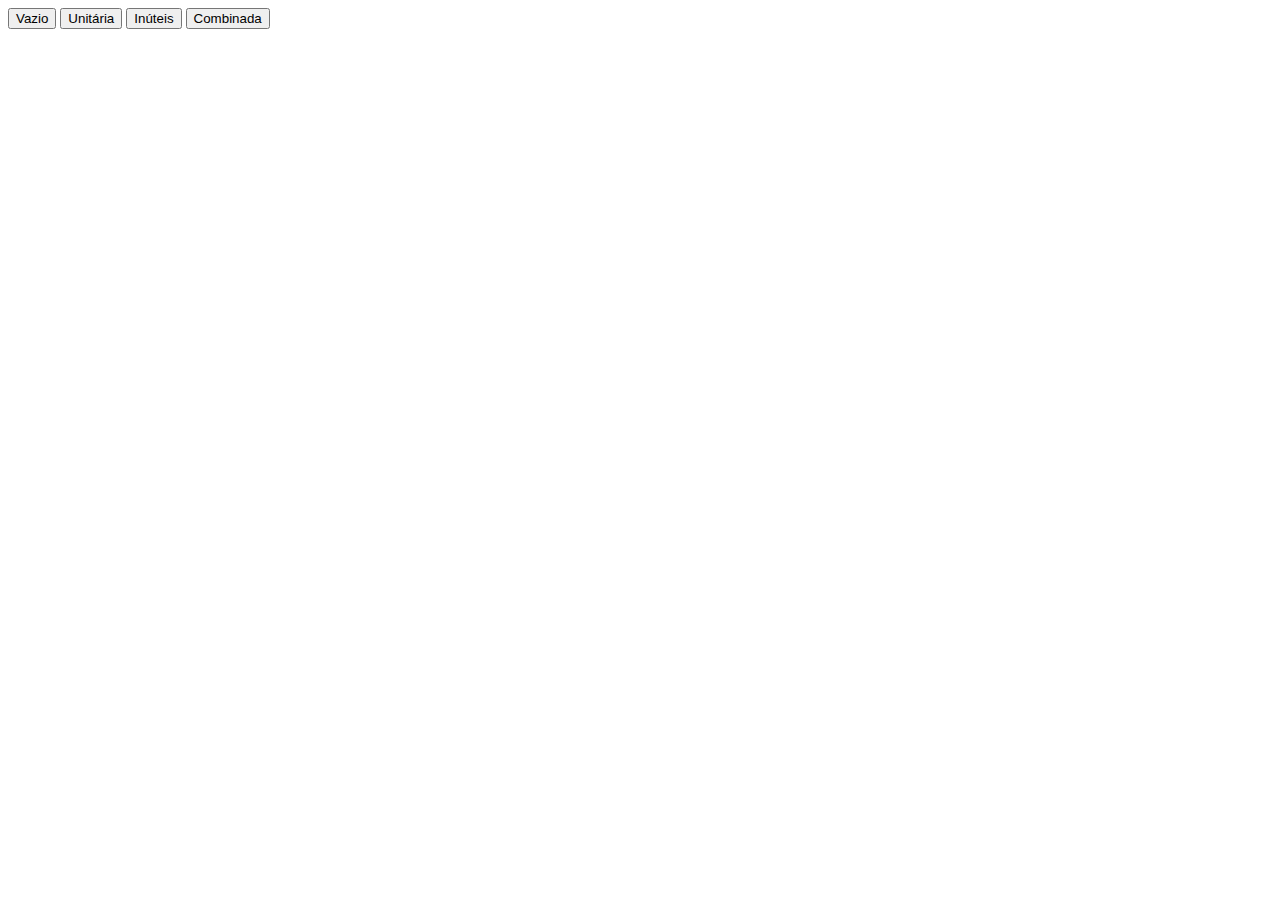
<file: test/teste.html>
<!DOCTYPE html>
<html>
<head>
	<title>Testes</title>
	<meta charset="utf-8">
	<script type="text/javascript" src="funcaoRemoveProducoesVazias.js"></script>
	<script type="text/javascript" src="funcaoRemoveProducoesUnitarias.js"></script>
	<script type="text/javascript" src="funcaoRemoveProducoesInuteis.js"></script>
	<script type="text/javascript" src="funcaoSimplifica.js"></script>	
	<script type="text/javascript" src="teste.js"></script>
</head>
<body>
	<input type='button' name='asyidgiad' value="Vazio" onclick='testeVazio();'>
	<input type="button" name="asijdiaohd" value="Unitária" onclick="testeUnitarias();">
	<input type='button' name='ikxcjvuioyhsdf' value="Inúteis" onclick='testeInuteis();'>
	<input type='button' name='ikxcasdadadasd' value="Combinada" onclick='testeCombinada();'>
</body>
</html>
</file>
